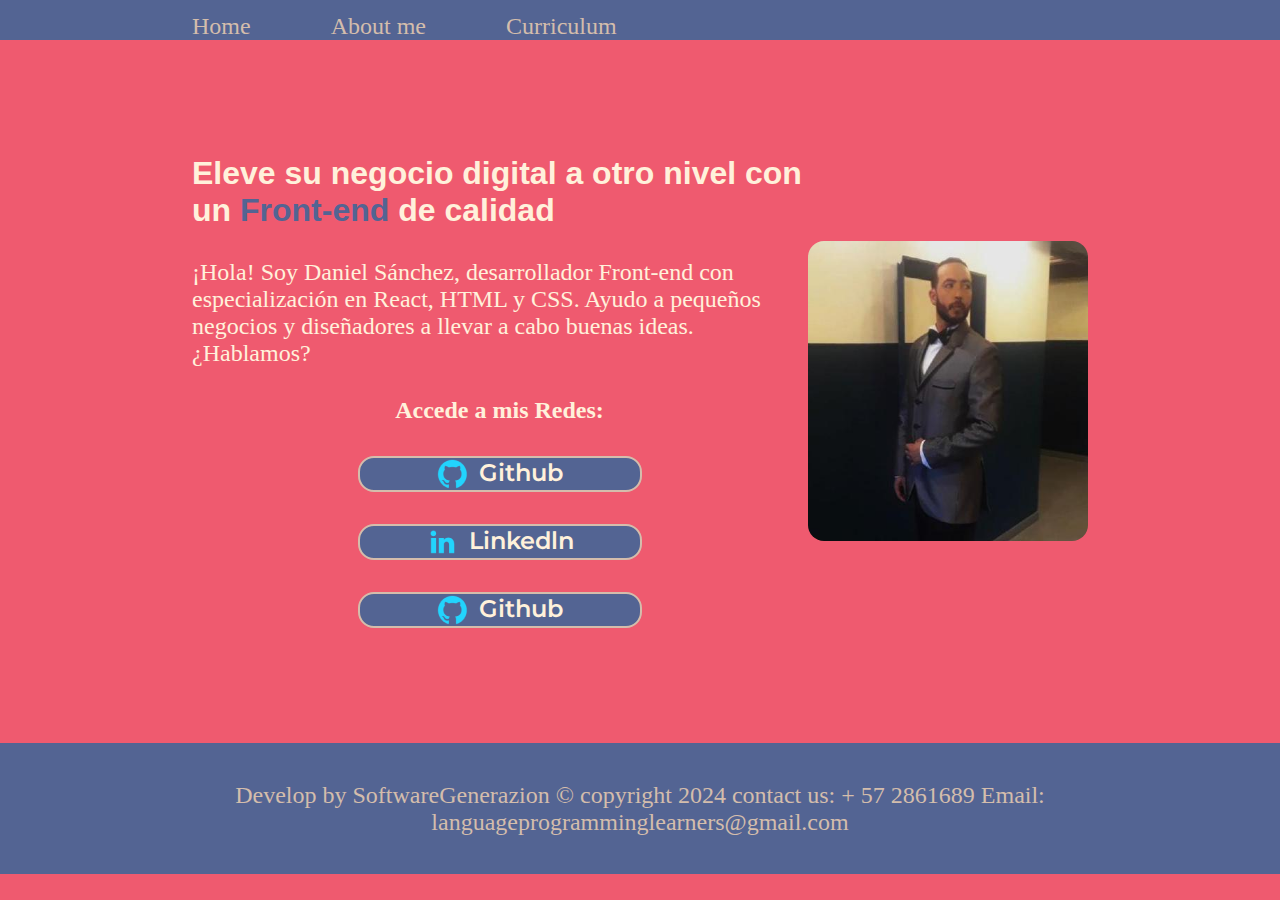
<file: index.html>
<!DOCTYPE html>
<html lang="en">
<head>
    <meta charset="UTF-8">
    <meta name="viewport" content="width=device-width, initial-scale=1.0">
    <title>Portafolio</title>
    <link rel="stylesheet" href="./styles/style.css">
    
</head>
<body>
    <header class="header">
        <nav class="header__menu">
            <a class="header__menu__link" href="index.html">Home</a>
            <a class="header__menu__link" href="about.html">About me</a>
            <a class="header__menu__link" href="curriculum.html">Curriculum</a>
        </nav>
    </header>
    <main class="presentacion">
        <section class="presentacion__content">
            <h1 class="presentacion__content__title">
                Eleve su negocio digital a otro nivel con un
                <strong class="titulo-destaque"> Front-end
                </strong>de calidad</h1>

            <p class="presentacion__content__text">¡Hola! Soy Daniel Sánchez, desarrollador   Front-end con especialización en React, HTML y CSS. Ayudo a pequeños negocios y diseñadores a llevar a cabo buenas ideas.
            ¿Hablamos?
            
            </p>
         <div class="presentacion__enlaces">
            <h2 class="presentacion__enlaces__subtitle">Accede a mis Redes:</h2>
            <a class="presentacion__enlaces__link" href="https://github.com/DaniAluraDev">
                <img src="./assets/github.png" alt="logo gato github">Github</a> 
            <a class="presentacion__enlaces__link" href="https://www.linkedin.com/in/daniel-alejandro-s%C3%A1nchez-p%C3%A1ez-825456207/"><img src="./assets/linkedin.png">Linkedln</a> 
            <a class="presentacion__enlaces__link" href="https://github.com/DaniAluraDev"><img src="./assets/github.png" alt="logo gato github">Github</a> 
        </div>
    </section>    
        <img src="./assets/profile.jpeg" alt="Daniel Sanchez" class="presentacion__photo">
    
    </main>
    <footer>
        <p class="footer">Develop by SoftwareGenerazion © copyright 2024 contact us: + 57 2861689  Email: 
            languageprogramminglearners@gmail.com</p>
    </footer>
</body>
</html>
</file>
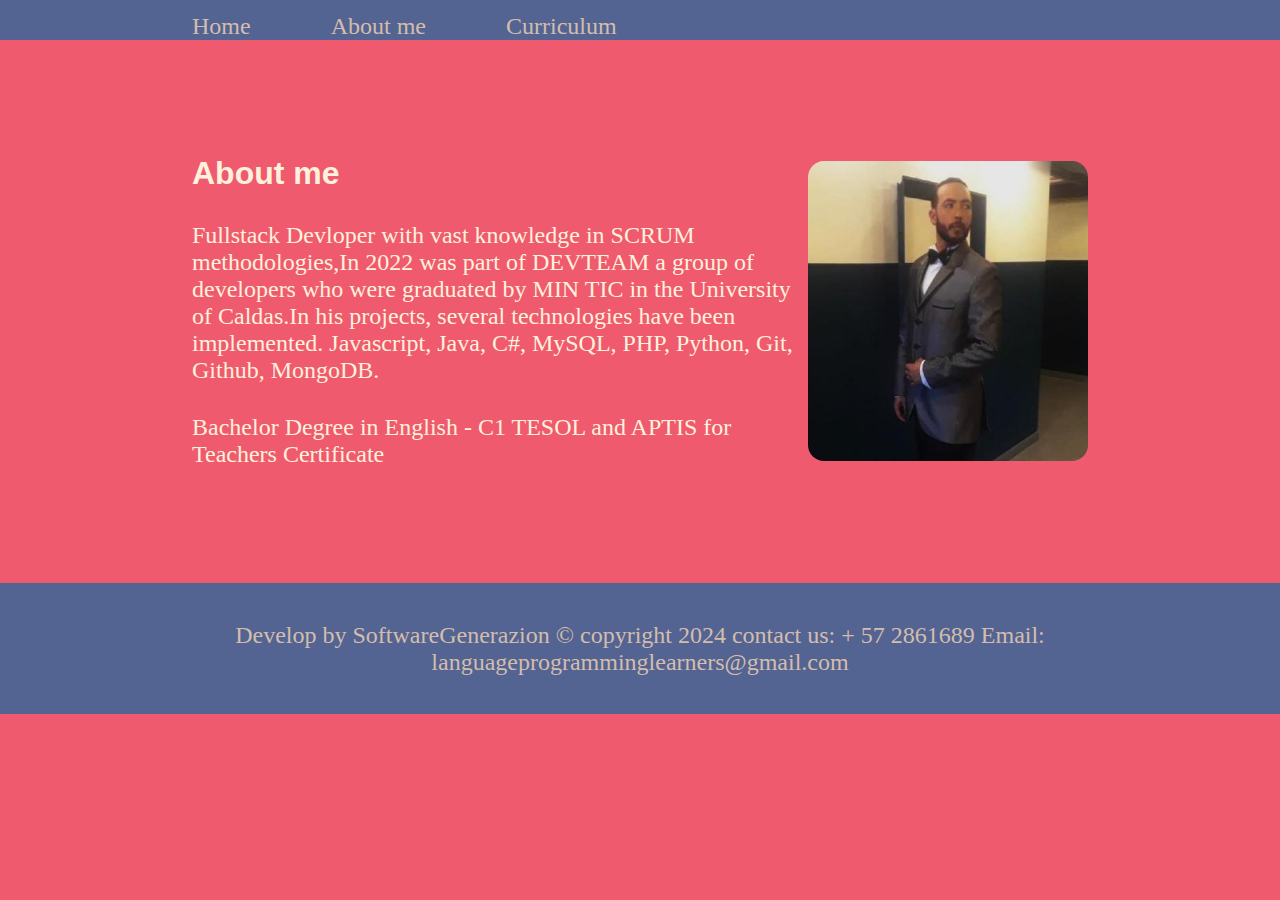
<file: about.html>
<!DOCTYPE html>
<html lang="en">
<head>
    <meta charset="UTF-8">
    <meta name="viewport" content="width=device-width, initial-scale=1.0">
    <title>About me</title>
    <link rel="stylesheet" href="styles/style.css">
    
</head>
<body>
    <header class="header">
        <nav class="header__menu">
            <a class="header__menu__link" href="index.html">Home</a>
            <a class="header__menu__link" href="about.html">About me</a>
            <a class="header__menu__link" href="curriculum.html">Curriculum</a>
        </nav> 
        </header>
        <main class="presentacion">
            <section class="presentacion__content">

                <h1 class="presentacion__content__title">About me</h1>
                <p class="presentacion__content__text">Fullstack Devloper with vast knowledge in SCRUM methodologies,In 2022 was part of DEVTEAM a group of developers who were graduated by MIN TIC in the University of Caldas.In his projects, several technologies have been implemented. Javascript, Java, C#, MySQL, PHP, Python, Git, Github, MongoDB.</p>
                <p class="presentacion__content__text">Bachelor Degree in English - C1 TESOL and APTIS for Teachers Certificate</p>
                                    

               

            </section>
            <img src="./assets/profile.jpeg" alt="Daniel Sanchez" class="presentacion__photo">
        
        </main>
 
</body>
<footer>
    <p class="footer">Develop by SoftwareGenerazion © copyright 2024 contact us: + 57 2861689  Email: languageprogramminglearners@gmail.com</p>
</footer>
</html>
</file>
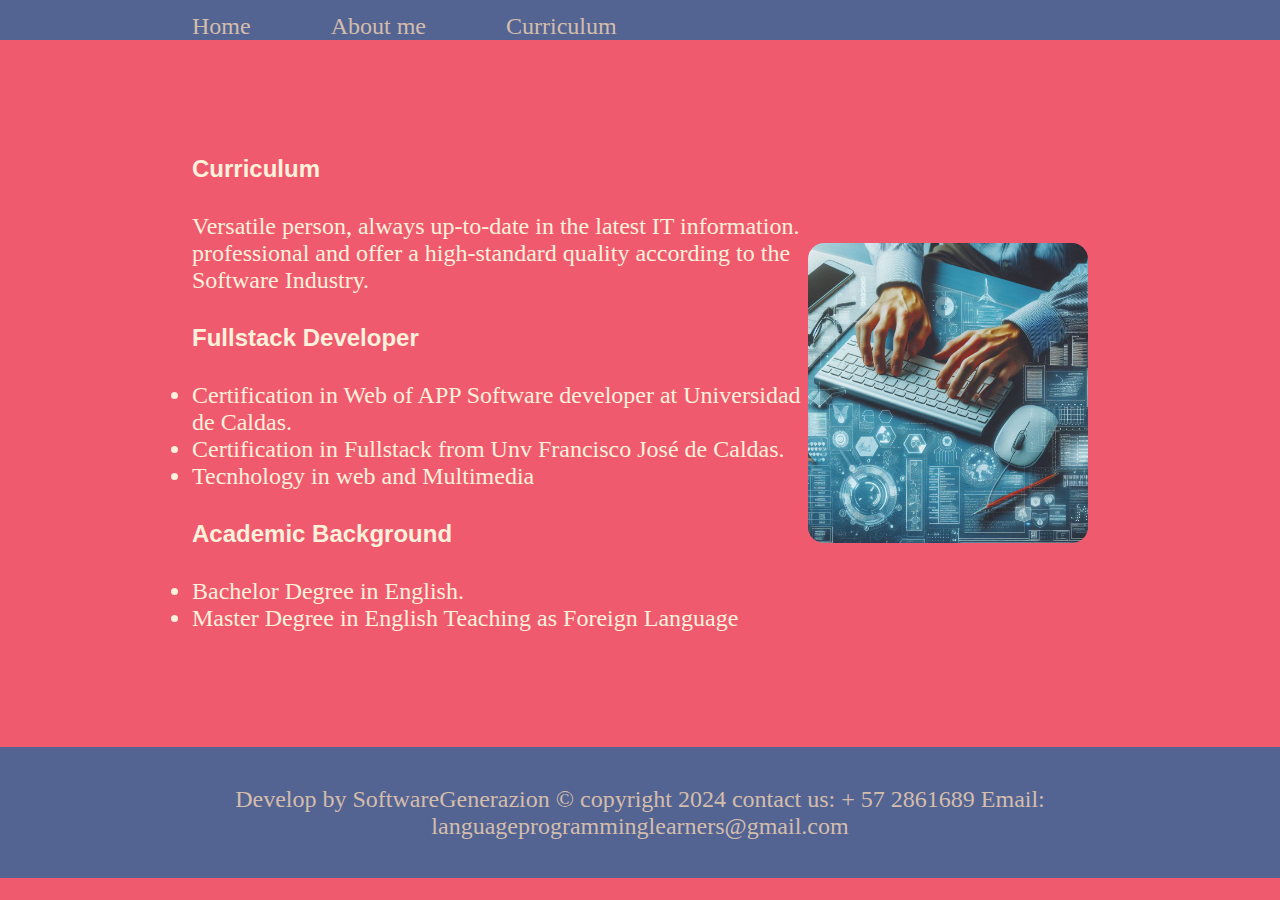
<file: curriculum.html>
<!DOCTYPE html>
<html lang="en">
<head>
    <meta charset="UTF-8">
    <meta name="viewport" content="width=device-width, initial-scale=1.0">
    <title>Curriculum</title>
    <link rel="stylesheet" href="styles/style.css">
</head>

<body>
    <header class="header">
        <nav class="header__menu">
            <a class="header__menu__link" href="index.html">Home</a>
            <a class="header__menu__link" href="about.html">About me</a>
            <a class="header__menu__link" href="curriculum.html">Curriculum</a>
        </nav> 
    </header>
    <main class="presentacion">
        <section class="presentacion__content">
            
            <h2 class="presentacion__content__title">Curriculum</h2>
                <p class="presentacion__content__text">Versatile person, always up-to-date in the latest IT information. 
                professional and offer a high-standard quality according to the Software Industry.</p>
            <h2 class="presentacion__content__title">Fullstack Developer</h2>
                <ul class="presentacion__content__text">
                    <li>Certification in Web of APP Software developer at Universidad de Caldas.</li>
                    <li>Certification in Fullstack from Unv Francisco José de Caldas.</li>
                    <li>Tecnhology in web and Multimedia</li>
                </ul>
            <h2 class="presentacion__content__title">Academic Background</h2>
                <ul class="presentacion__content__text">
                    <li>Bachelor Degree in English.</li>
                    <li>Master Degree in English Teaching as Foreign Language</li>
                </ul>
        </section>
            <img src="./assets/Designer.jpeg" alt="computer" class="presentacion__photo">

    </main>
             
    
</body>
    
<footer>
    <p class="footer">Develop by SoftwareGenerazion © copyright 2024 contact us: + 57 2861689  Email: 
        languageprogramminglearners@gmail.com</p>
</footer>
</html>
</file>
<file: styles/style.css>
@import url('https://fonts.googleapis.com/css2?family=Montserrat:wght@600&display=swap');

:root{
    --color-primario: #EF5A6F;
    --color-secundario: #FFF1DB;
    --color-terciario:#D4BDAC;
    --color-hoover: #536493;

    --fuente-montserrat: "Montserrat Subrayada", sans-serif;
    --fuente-krona: 

}

*{
    margin: 0;
    padding: 0;
}
body{
    height: 100vh;
    background-color: var(--color-primario);
    color: var(--color-secundario);  
    box-sizing: border-box;
    
}
.header{
    padding: 1% 0% 0% 15%;
    background-color: var(--color-hoover);
}
.header__menu{
    display: flex;
    gap: 80px;
}

.header__menu__link{
    font-family: "Montserrat Subrayada, sans-serif";
    font-size: 24px;
    font-weight: 400;
    color: var(--color-terciario);
    text-decoration: none;

}

.titulo-destaque{
    color: var(--color-hoover);
}
.presentacion{
    display: flex;
    align-items: center;
    margin: 9% 15%;
    justify-content: space-between;

}
.presentacion__content{
    width: 615px;
    display: flex;
    flex-direction: column;
    gap: 30px;
}
.presentacion__content__title{
    size: 36px;
    font-family: "Montserrat Subrayada", sans-serif;
}
.presentacion__content__text{
    font-family: Monserrat;
    font-size: 24px;
}
.presentacion__enlaces{

    display: flex;
    justify-content: space-between;
    flex-direction: column;
    align-items: center;
    gap: 32px;
}
.presentacion__enlaces__link{
    width: 280px;
    background-color: var(--color-hoover);
    text-align: center;
    padding: 21.5px, 0px;
    border-radius: 16px;
    font-family: "Montserrat";
    font-size: 24px;
    font-weight: 600;
    text-decoration: none;
    color: var(--color-secundario);
    border: 2px solid var(--color-terciario);
    display: flex;
    justify-content: center;
    gap: 10px;

}
.presentacion__photo{
    width: 280px;
    height: 300px;
    border-radius: 16px;
}

.presentacion__enlaces__link:hover{
    background-color: var(--color-hoover);
}
.footer{
    background-color: var(--color-hoover);
    padding: 03%;
    color: var(--color-terciario);
    text-align: center;
    font-family: "Montserrat Subrayada, sans-serif";
    font-size: 24px;
    font-weight: 400;

}
</file>
